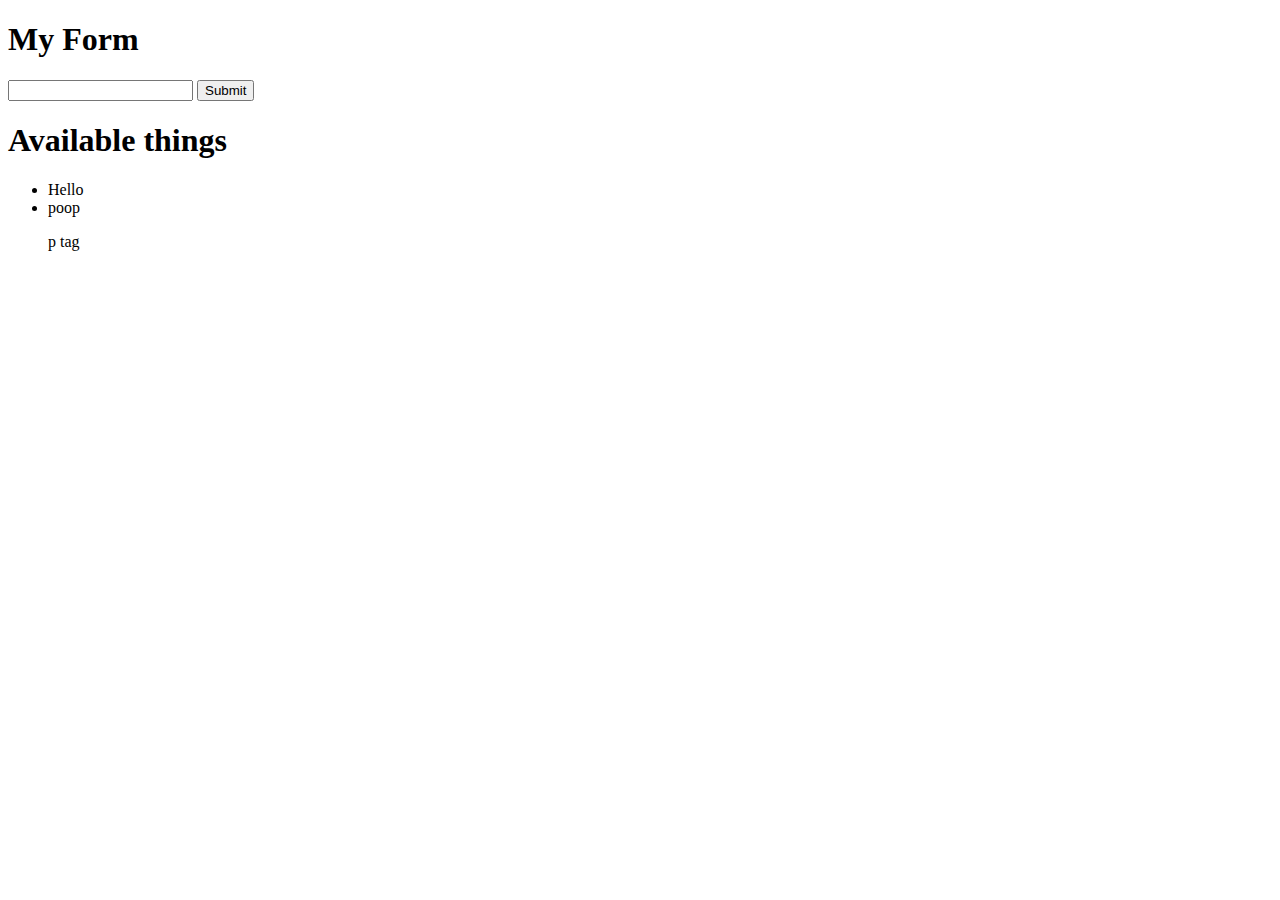
<file: form.html>
<!DOCTYPE html>
<html lang="en">
<head>
    <meta charset="UTF-8">
    <meta name="viewport" content="width=device-width, initial-scale=1.0">
    <title>Document</title>
</head>
<body>
    <h1>My Form</h1>
    <form action="submit" id="form">
        <input id='input'  type="text"/>
        <button>Submit</button>
    </form>
    <div>
        <h1>Available things</h1>
        <ul id="ul">
            <li>Hello</li>
            <li>poop</li>
            <p>p tag</p>
        </ul>
    </div>
    <script src="form.js"></script>
</body>

</html>
</file>
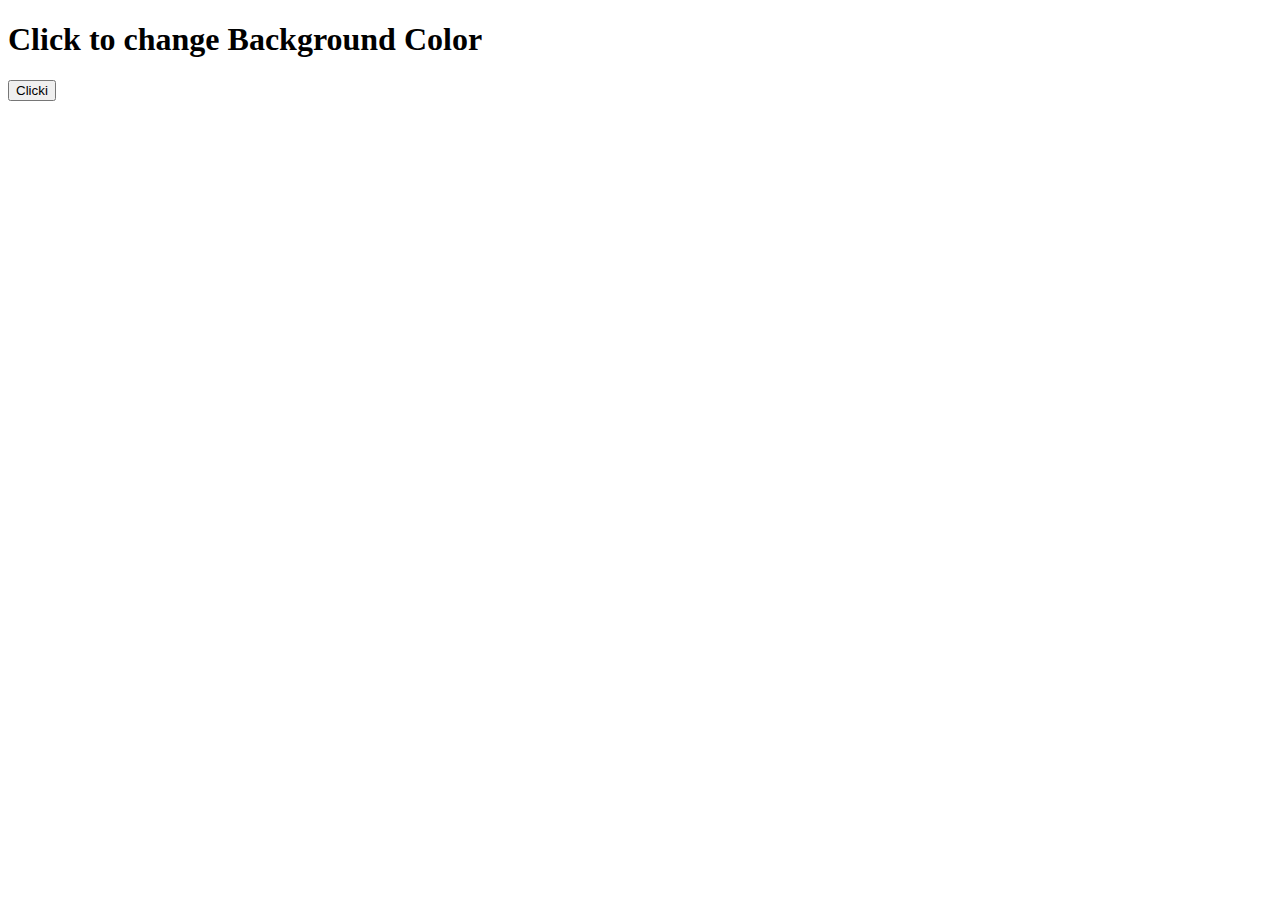
<file: indexx.html>
<!DOCTYPE html>
<html lang="en">
<head>
    <meta charset="UTF-8">
    <meta name="viewport" content="width=device-width, initial-scale=1.0">
    <title>Document</title>
</head>
<body>
    <h1>Click to change Background Color</h1>
    <button>Clicki</button>
    <script src="indexx.js"></script>
</body>
</html>
</file>
